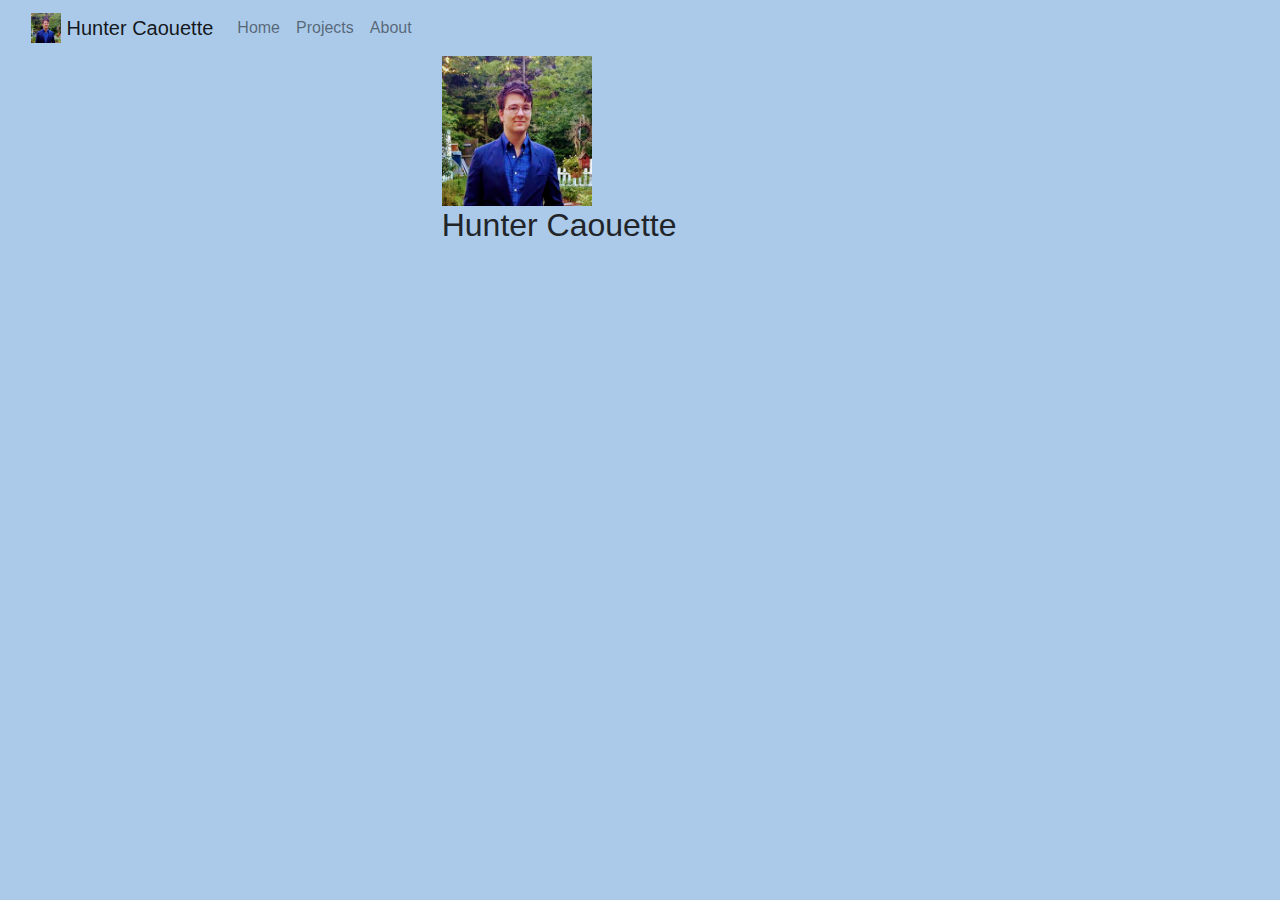
<file: index.html>
<!doctype html>
<html lang="en">
  <head>
    <!-- Required meta tags -->
    <meta charset="utf-8">
    <meta name="viewport" content="width=device-width, initial-scale=1, shrink-to-fit=no">

    <!-- Bootstrap CSS -->
    <link rel="stylesheet" href="https://stackpath.bootstrapcdn.com/bootstrap/4.3.1/css/bootstrap.min.css" integrity="sha384-ggOyR0iXCbMQv3Xipma34MD+dH/1fQ784/j6cY/iJTQUOhcWr7x9JvoRxT2MZw1T" crossorigin="anonymous">
    <!--Bootrap overwrite modifications-->
    <link href="exStyles.css" rel="stylesheet">


    <title>Hunter Caouette - Home</title>
  </head>
  <body>
    <!--top level container object, encompasses the entire page-->
    <div class="container-fluid">

      <!--navigation bar-->
      <nav class="navbar navbar-expand-lg navbar-light">
        <!--logo and name-->
        <a class="navbar-brand" href="hcaouette.github.io">
          <img src="/res/HunterProfile.jpg" width="30" height="30" class="d-inline-block align-top" alt="img">
          Hunter Caouette
        </a>
        <button class="navbar-toggler" type="button" data-toggle="collapse" data-target="#navbarNavAltMarkup" aria-controls="navbarNavAltMarkup" aria-expanded="false" aria-label="Toggle navigation">
          <span class="navbar-toggler-icon"></span>
        </button>
        <!--remainder of nav bar-->
        <div class="collapse navbar-collapse" id="navbarNavAltMarkup" style="align: right">
          <div class="navbar-nav">
            <a class="nav-item nav-link" href="#">Home</a>
            <a class="nav-item nav-link" href="#">Projects</a>
            <a class="nav-item nav-link" href="#">About</a>
          </div>
        </div>
      </nav>

      <!--second row, main content body-->
      <div class="row">
        <div class="col"></div>
        <div class="col">
          <img src="/res/HunterProfile.jpg" width="150px" height="150px" class="d-inline-block align-top" alt="img">
          <h2>Hunter Caouette</h2>

        </div>
        <div class="col"></div>
      </div>

    </div>



    <!-- Optional JavaScript -->
    <!-- jQuery first, then Popper.js, then Bootstrap JS -->
    <script src="https://code.jquery.com/jquery-3.3.1.slim.min.js" integrity="sha384-q8i/X+965DzO0rT7abK41JStQIAqVgRVzpbzo5smXKp4YfRvH+8abtTE1Pi6jizo" crossorigin="anonymous"></script>
    <script src="https://cdnjs.cloudflare.com/ajax/libs/popper.js/1.14.7/umd/popper.min.js" integrity="sha384-UO2eT0CpHqdSJQ6hJty5KVphtPhzWj9WO1clHTMGa3JDZwrnQq4sF86dIHNDz0W1" crossorigin="anonymous"></script>
    <script src="https://stackpath.bootstrapcdn.com/bootstrap/4.3.1/js/bootstrap.min.js" integrity="sha384-JjSmVgyd0p3pXB1rRibZUAYoIIy6OrQ6VrjIEaFf/nJGzIxFDsf4x0xIM+B07jRM" crossorigin="anonymous"></script>
  </body>
</html>
</file>
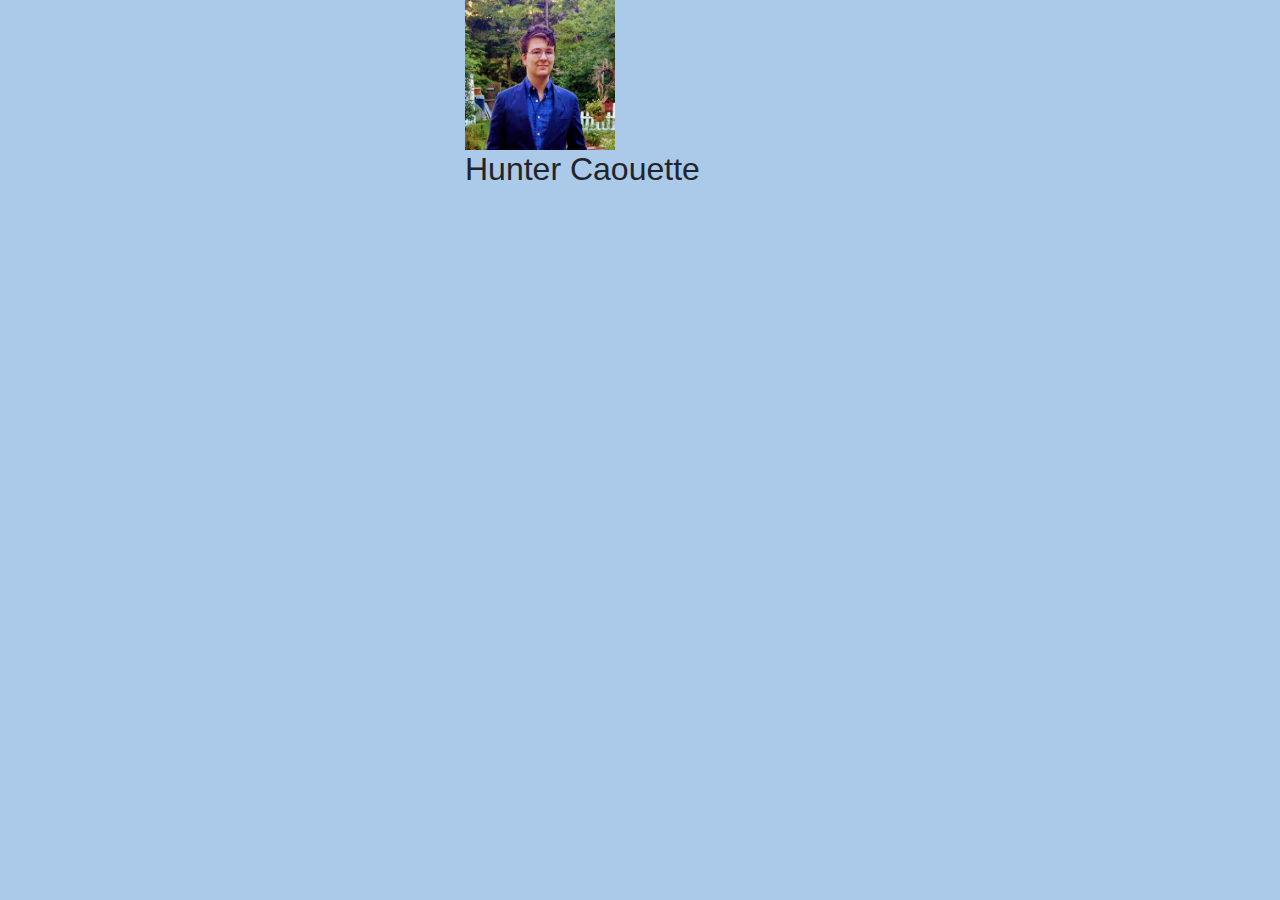
<file: indexJQ.html>
<!doctype html>
<html lang="en">
  <head>
    <!-- Required meta tags -->
    <meta charset="utf-8">
    <meta name="viewport" content="width=device-width, initial-scale=1, shrink-to-fit=no">

    <!-- Bootstrap CSS -->
    <link rel="stylesheet" href="https://stackpath.bootstrapcdn.com/bootstrap/4.3.1/css/bootstrap.min.css" integrity="sha384-ggOyR0iXCbMQv3Xipma34MD+dH/1fQ784/j6cY/iJTQUOhcWr7x9JvoRxT2MZw1T" crossorigin="anonymous">
    <!--Bootrap overwrite modifications-->
    <link href="exStyles.css" rel="stylesheet">

    <!--<script src="https://ajax.googleapis.com/ajax/libs/jquery/2.1.3/jquery.min.js"></script>-->
    <script src="https://ajax.googleapis.com/ajax/libs/jquery/3.2.1/jquery.min.js"></script>
    <script src="headerScript.js"></script>

    <title>Hunter Caouette - Home</title>
  </head>
  <body>
    <!--top level container object, encompasses the entire page-->
    <div class="container">

      <div id="header"></div>

      <!--second row, main content body-->
      <div class="row">
        <div class="col"></div>
        <div class="col">
          <img src="/res/HunterProfile.jpg" width="150px" height="150px" class="d-inline-block align-top" alt="img">
          <h2>Hunter Caouette</h2>

        </div>
        <div class="col"></div>
      </div>

    </div>



    <!-- Optional JavaScript -->
    <!-- jQuery first, then Popper.js, then Bootstrap JS -->
    <script src="https://code.jquery.com/jquery-3.3.1.slim.min.js" integrity="sha384-q8i/X+965DzO0rT7abK41JStQIAqVgRVzpbzo5smXKp4YfRvH+8abtTE1Pi6jizo" crossorigin="anonymous"></script>
    <script src="https://cdnjs.cloudflare.com/ajax/libs/popper.js/1.14.7/umd/popper.min.js" integrity="sha384-UO2eT0CpHqdSJQ6hJty5KVphtPhzWj9WO1clHTMGa3JDZwrnQq4sF86dIHNDz0W1" crossorigin="anonymous"></script>
    <script src="https://stackpath.bootstrapcdn.com/bootstrap/4.3.1/js/bootstrap.min.js" integrity="sha384-JjSmVgyd0p3pXB1rRibZUAYoIIy6OrQ6VrjIEaFf/nJGzIxFDsf4x0xIM+B07jRM" crossorigin="anonymous"></script>
  </body>
</html>
</file>
<file: exStyles.css>
body{
  background-color: #abcae9;
}

.container{
  background-color: #abcae9;
}

.navbar{
 style=background-color: #f99fc9;
}
</file>
